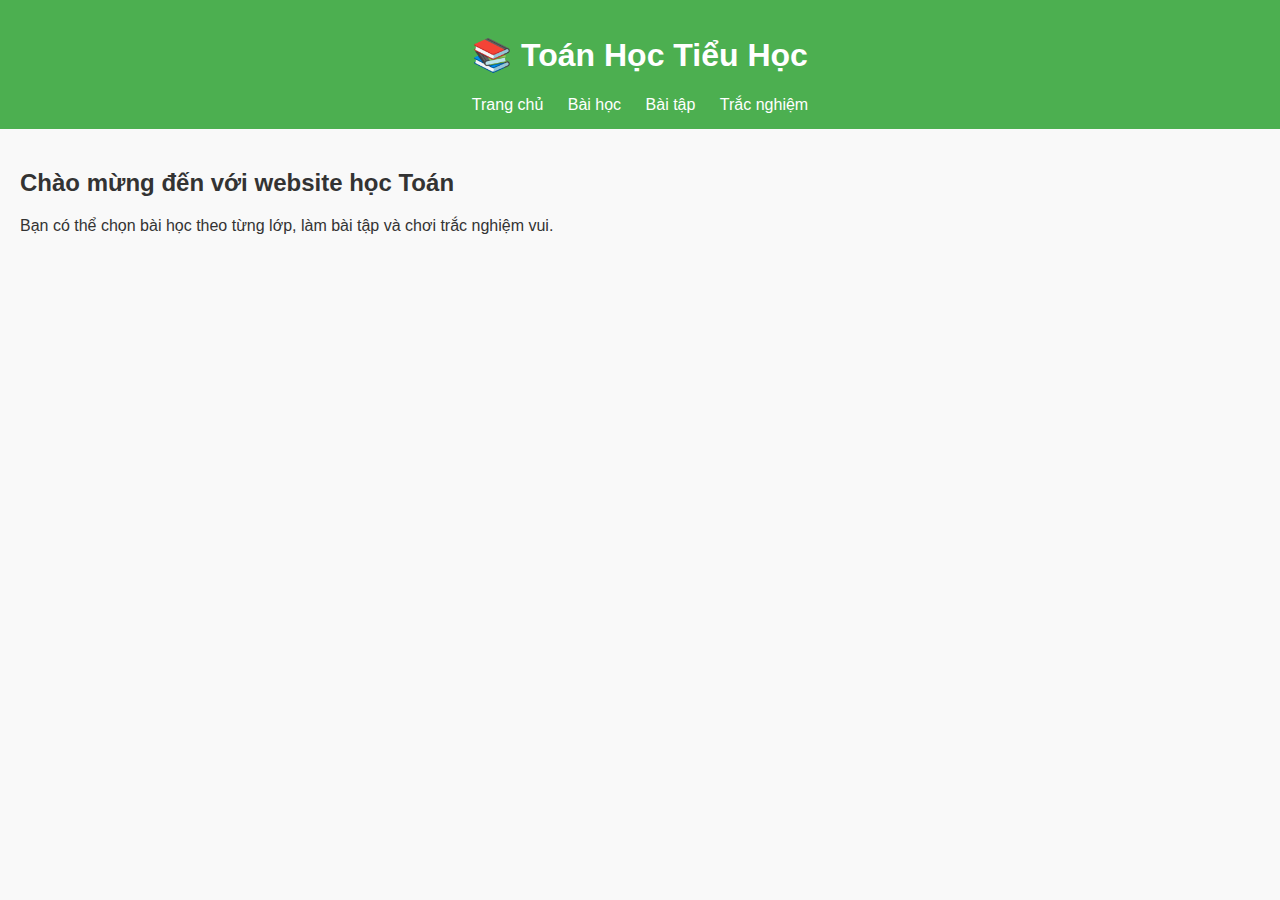
<file: index.html>
<!DOCTYPE html>
<html lang="vi">
<head>
  <meta charset="UTF-8">
  <title>Toán Học Tiểu Học</title>
  <link rel="stylesheet" href="style.css">
</head>
<body>
  <header>
    <h1>📚 Toán Học Tiểu Học</h1>
    <nav>
      <a href="index.html">Trang chủ</a>
      <a href="lessons.html">Bài học</a>
      <a href="exercises.html">Bài tập</a>
      <a href="quiz.html">Trắc nghiệm</a>
    </nav>
  </header>

  <main>
    <h2>Chào mừng đến với website học Toán</h2>
    <p>Bạn có thể chọn bài học theo từng lớp, làm bài tập và chơi trắc nghiệm vui.</p>
  </main>
</body>
</html>
</file>
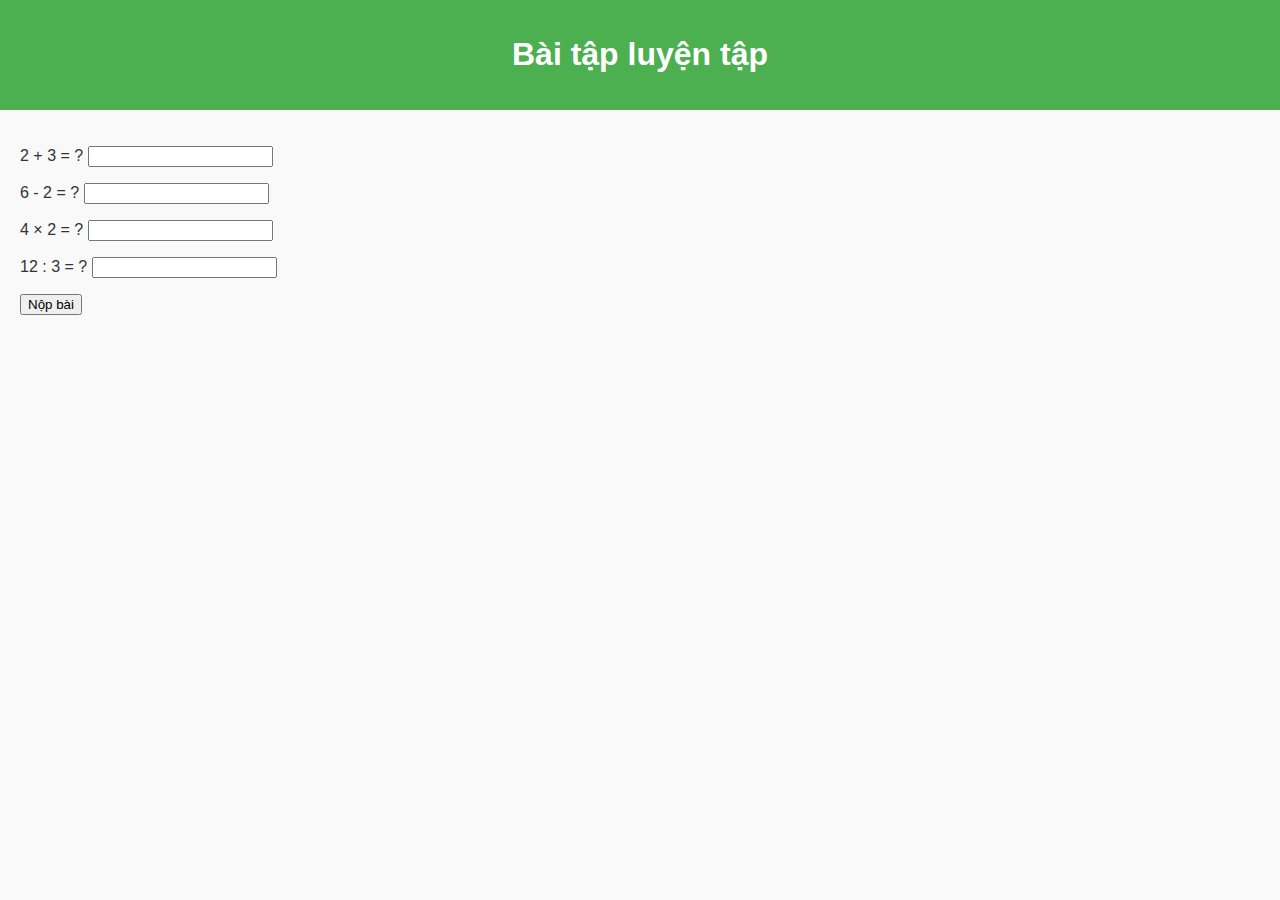
<file: exercises.html>
<!DOCTYPE html>
<html lang="vi">
<head>
  <meta charset="UTF-8">
  <title>Bài tập Toán</title>
  <link rel="stylesheet" href="style.css">
  <script src="script.js" defer></script>
</head>
<body>
  <header>
    <h1>Bài tập luyện tập</h1>
  </header>
  <main>
    <div id="exercise-container"></div>
    <button onclick="checkExercises()">Nộp bài</button>
    <p id="result"></p>
  </main>
</body>
</html>
</file>
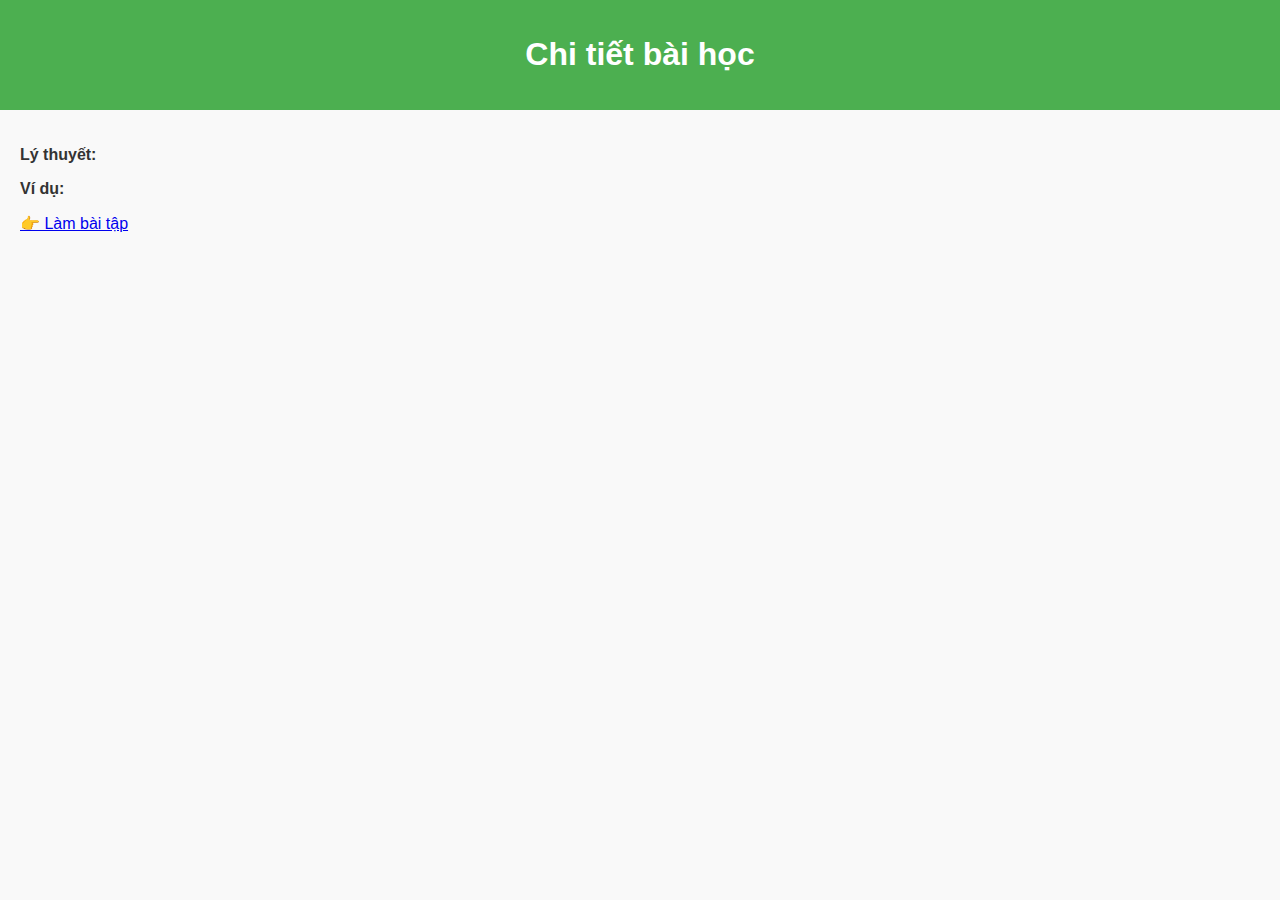
<file: lesson-detail.html>
<!DOCTYPE html>
<html lang="vi">
<head>
  <meta charset="UTF-8">
  <title>Chi tiết bài học</title>
  <link rel="stylesheet" href="style.css">
  <script src="script.js" defer></script>
</head>
<body>
  <header>
    <h1 id="lesson-title">Chi tiết bài học</h1>
  </header>

  <main>
    <p><b>Lý thuyết:</b> <span id="lesson-lythuyet"></span></p>
    <p><b>Ví dụ:</b> <span id="lesson-vidu"></span></p>
    <a href="exercises.html">👉 Làm bài tập</a>
  </main>
</body>
</html>
</file>
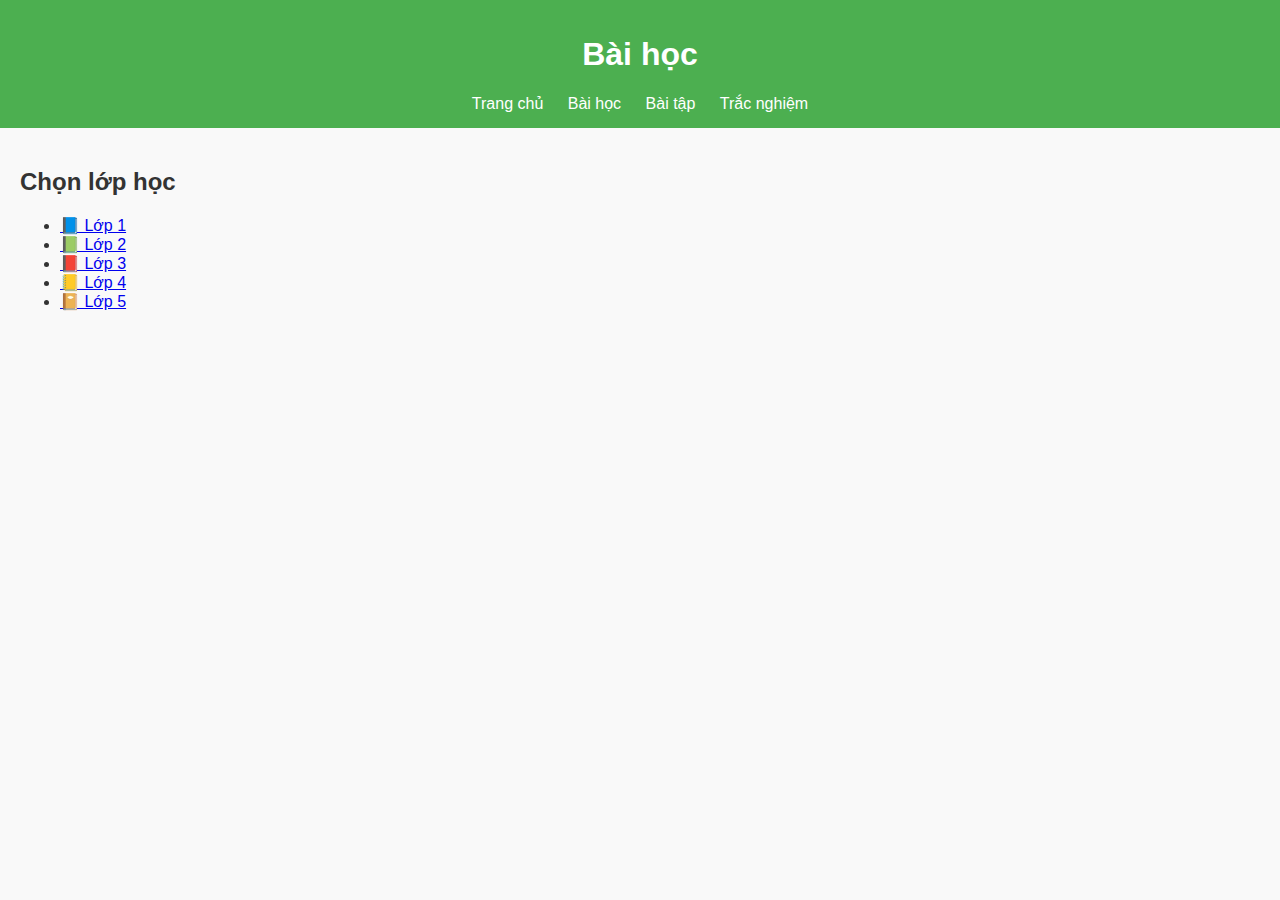
<file: lessons.html>
<!DOCTYPE html>
<html lang="vi">
<head>
  <meta charset="UTF-8">
  <title>Bài học Toán</title>
  <link rel="stylesheet" href="style.css">
  <script src="script.js" defer></script>
</head>
<body>
  <header>
    <h1>Bài học</h1>
    <nav>
      <a href="index.html">Trang chủ</a>
      <a href="lessons.html">Bài học</a>
      <a href="exercises.html">Bài tập</a>
      <a href="quiz.html">Trắc nghiệm</a>
    </nav>
  </header>

  <main>
    <h2>Chọn lớp học</h2>
    <ul>
      <li><a href="#" onclick="loadLessons('lop1')">📘 Lớp 1</a></li>
      <li><a href="#" onclick="loadLessons('lop2')">📗 Lớp 2</a></li>
      <li><a href="#" onclick="loadLessons('lop3')">📕 Lớp 3</a></li>
      <li><a href="#" onclick="loadLessons('lop4')">📒 Lớp 4</a></li>
      <li><a href="#" onclick="loadLessons('lop5')">📔 Lớp 5</a></li>
    </ul>
    <div id="lesson-container"></div>
  </main>
</body>
</html>
</file>
<file: style.css>
body {
  font-family: Arial, sans-serif;
  margin: 0; padding: 0;
  background: #f9f9f9;
  color: #333;
}

header {
  background: #4CAF50;
  color: white;
  padding: 15px;
  text-align: center;
}

nav a {
  margin: 0 10px;
  color: white;
  text-decoration: none;
}

main {
  padding: 20px;
}

#lesson-container a {
  display: block;
  padding: 8px;
  margin: 4px 0;
  background: #eee;
  border-radius: 5px;
  text-decoration: none;
  color: #000;
}
</file>
